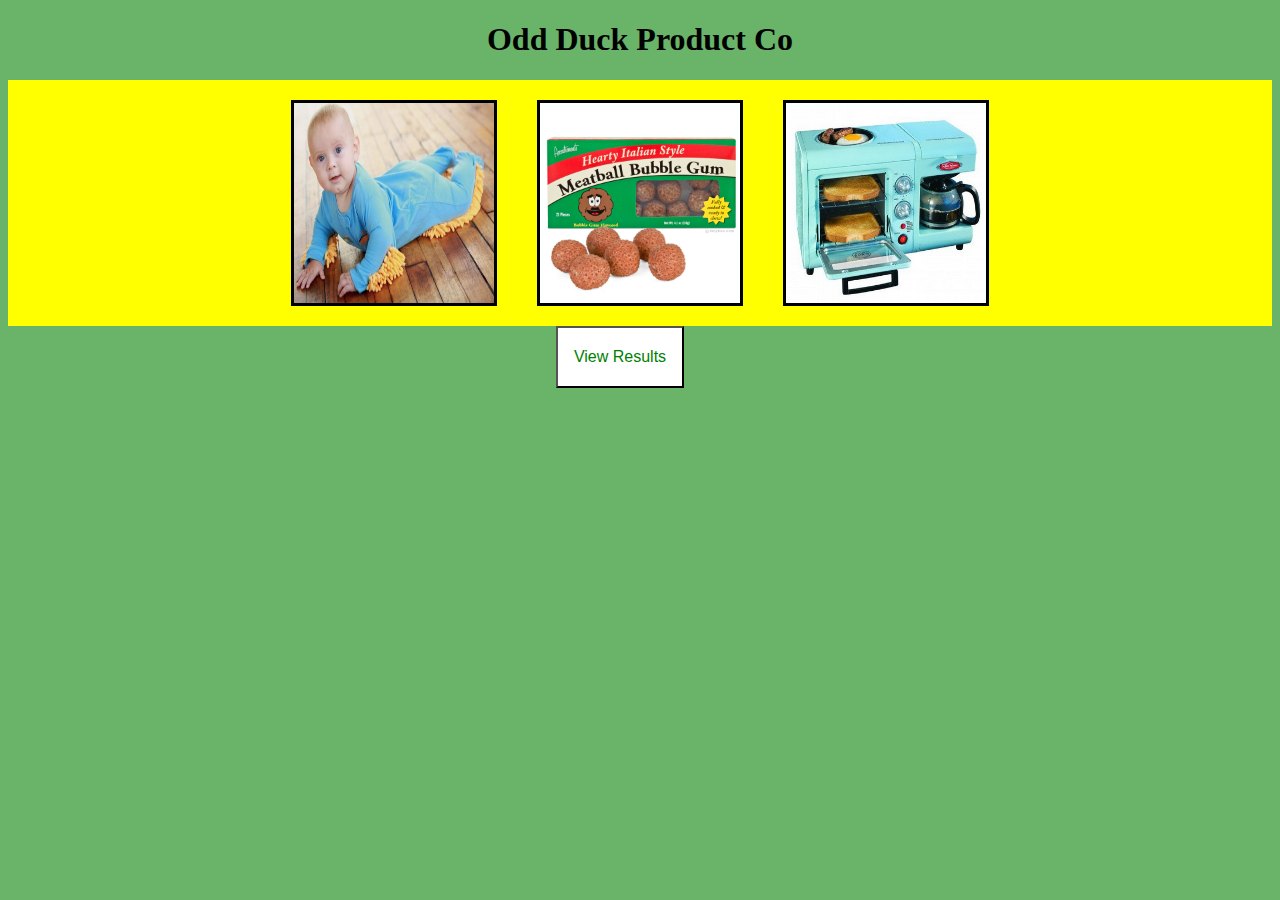
<file: duck.html>
<!DOCTYPE html>
<html lang="en">

<head>
    <meta charset="UTF-8">
    <meta http-equiv="X-UA-Compatible" content="IE=edge">
    <meta name="viewport" content="width=device-width, initial-scale=1.0">
    <title>Document</title>
    <link rel="stylesheet" href="duck.css">
</head>

<body>
    <header>
        <div>
            <h1>Odd Duck Product Co</h1>
        </div>
    </header>

    <main>
        <section id="Pictures">
            <img id="Image1">
            <img id="Image2">
            <img id="Image3">
        </section>
    </main>
    <div id="btnContainer">
        <button id="Btn">View Results</button>
        <ul></ul>
    </div>

    


</body>
<script src="duck.js"></script>

</html>
</file>
<file: duck.css>
section {
    display: flex;
    
    justify-content: center;
    
    justify-content: center;
}

img {
    width: 200px;;
    height: 200px;;
    margin:20px;
    cursor: pointer;
    /* margin-top: auto; */
    border-style: solid;
    
}

body {
    background-color: rgb(105, 180, 105);
}

h1 {
    
    text-align: center;
    
}

#btnContainer {
    display: flex;
    justify-content: center;
    
    
}

#Btn {
    font-size: 16px;
    padding: 20px 16px;
    background-color: white;
    color: green;
}

p {
    display: flex;
    justify-content: center;
    font-size: larger;
}

#Pictures{
    background-color: yellow;
    
    
}

nav { 
    font-size: 40px; 
    background-color: yellow;


}

#Paragraph {
    font-size: larger;
}
</file>
